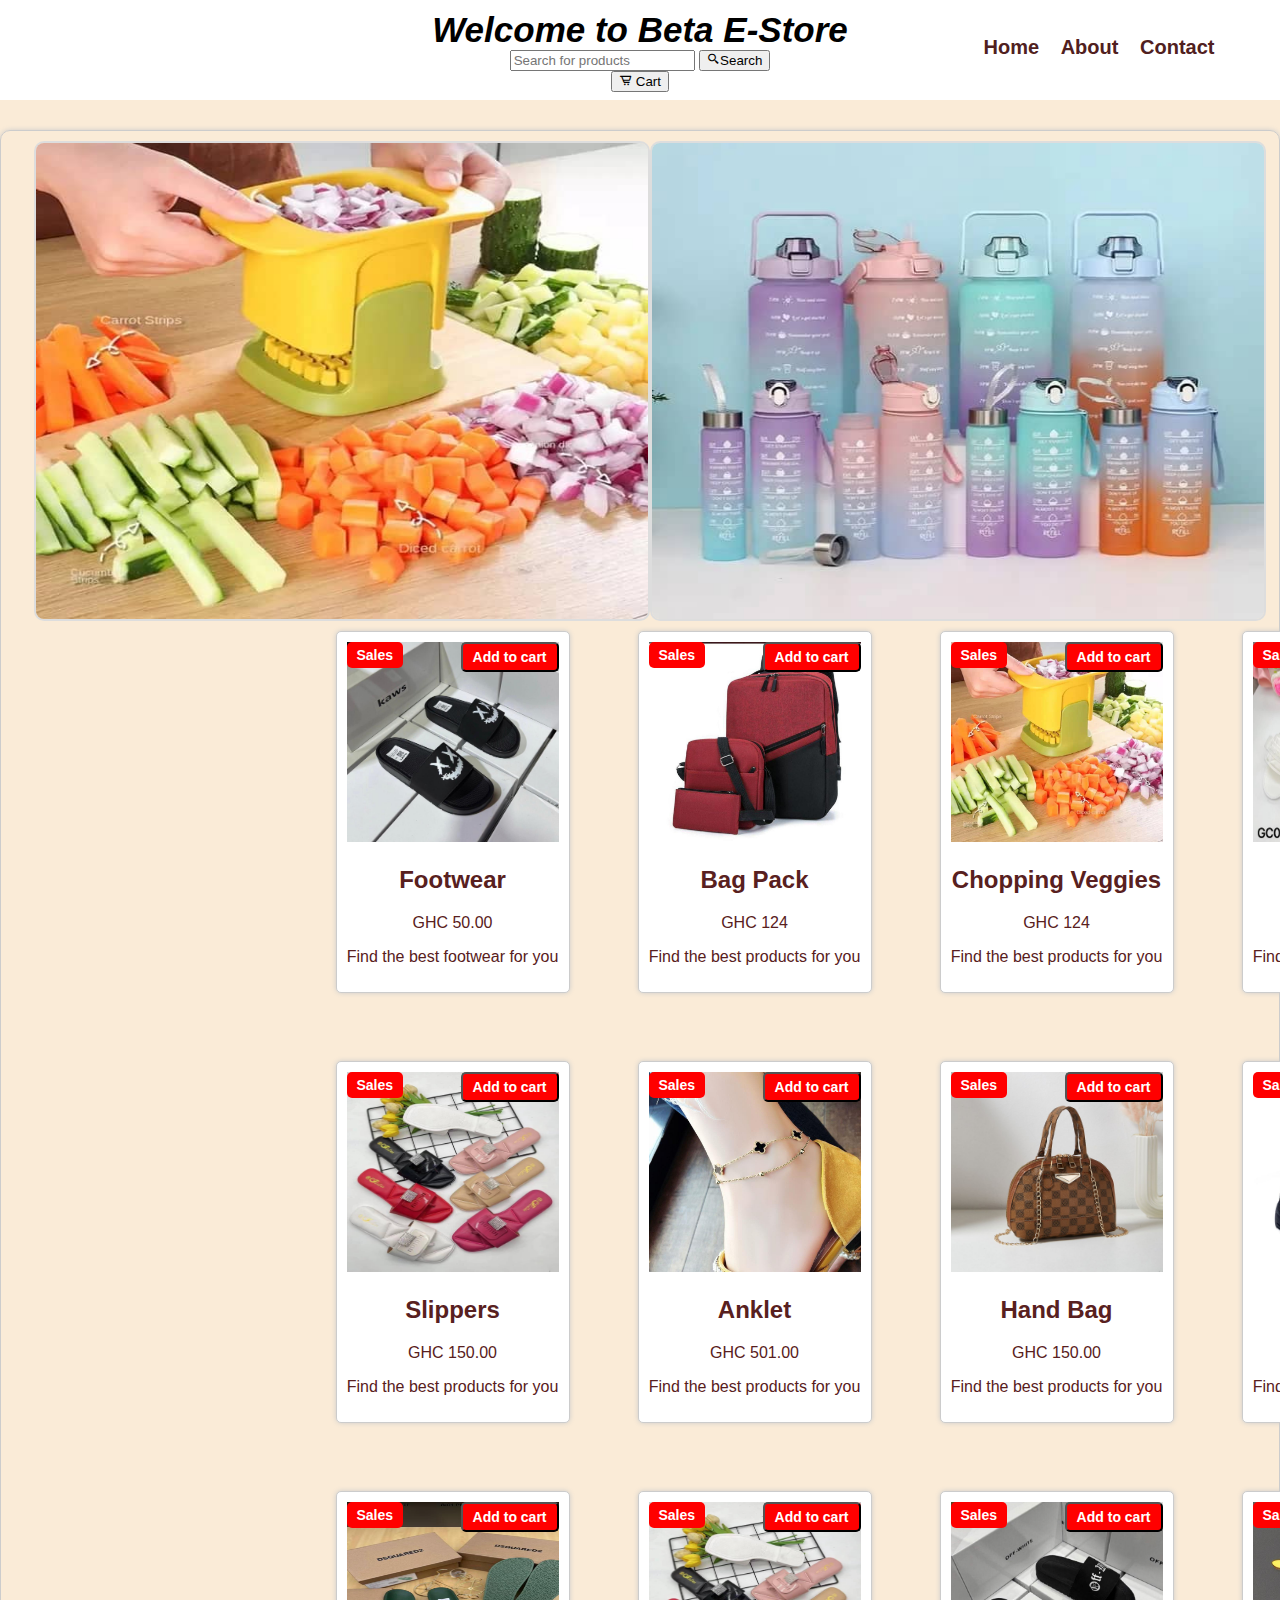
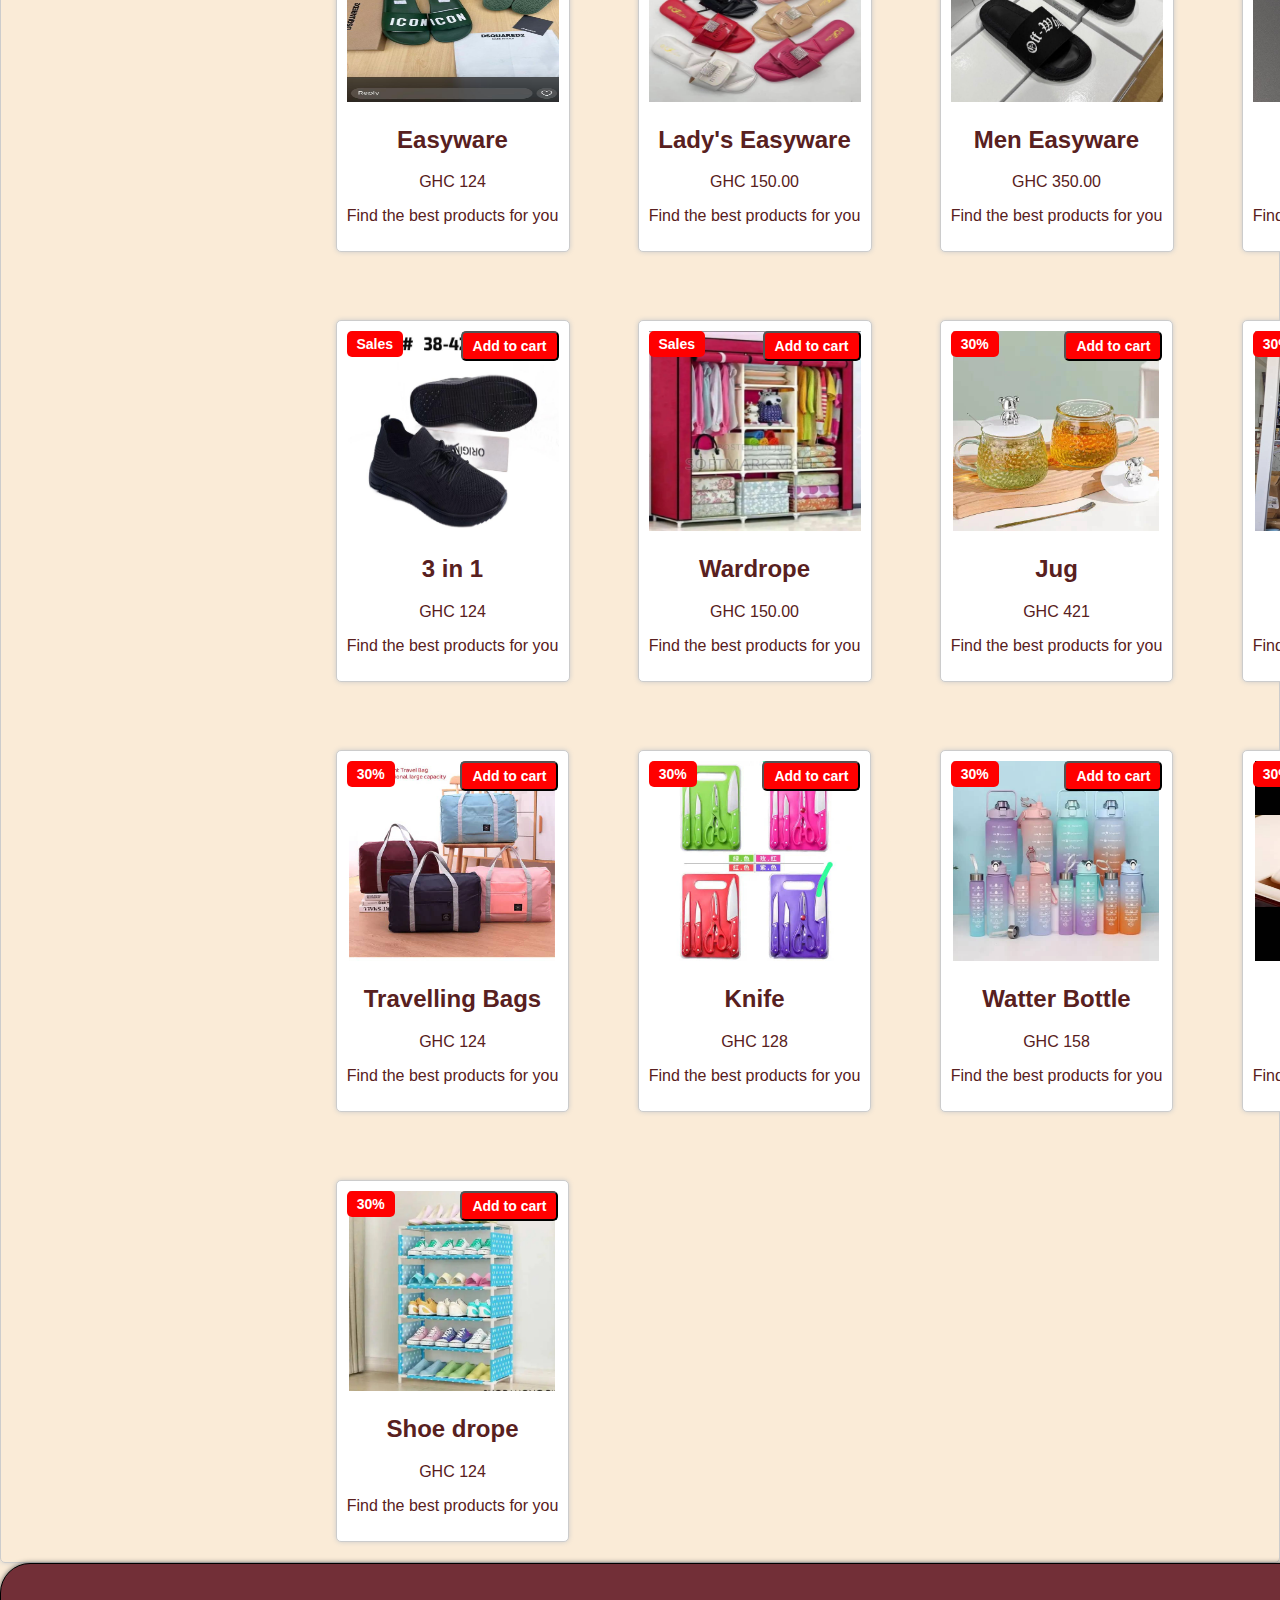
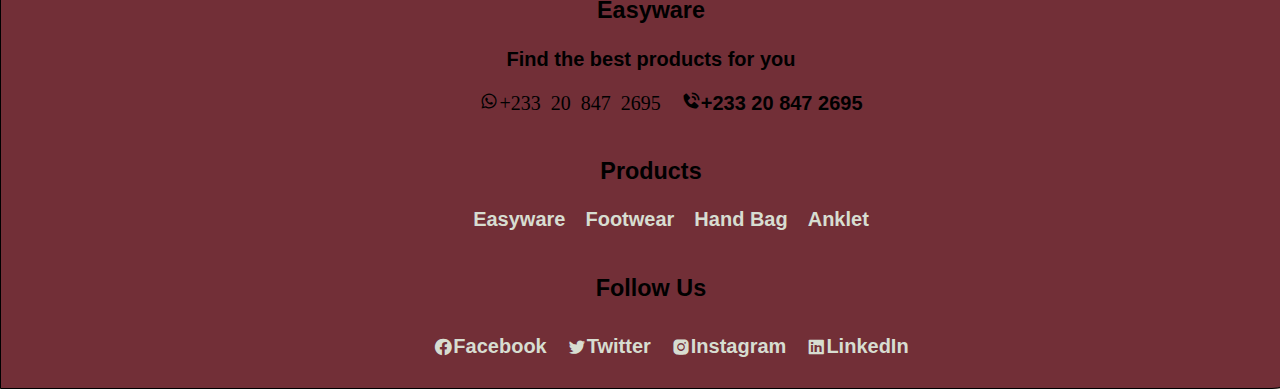
<file: index.html>
<!DOCTYPE html>
<html lang="en">

<head>
    <meta charset="UTF-8">
    <meta name="viewport" content="width=device-width, initial-scale=1.0">
    <title>Home Page</title>
    <link rel="stylesheet" href="Css/index.css">
    <link rel="stylesheet" href="boxicons-2.1.0/css/boxicons.css">
    <style>
        .slide-container {
            position: relative;
            display: flex;
            max-width: 98%;
            height: 30rem;
            margin-left: 20px;

        }
        .slider {
            position: relative;
            width: 50%;
            
            min-height: 40%;
            overflow: hidden;
            border: 2px solid #ddd;
            border-radius: 10px;
        }

        .slides {
            display: flex;
            transition: transform 0.5s ease-in-out;
            width: 100%;
            height: 100%;
        }
        .slides2 {
            display: flex;
            transition: transform 0.5s ease-in-out;
            width: 100%;
            height: 100%;
        }
        .slide {
            min-width: 100%;
            box-sizing: border-box;
            object-fit: cover;
        }

        .slide img {
            width: 100%;
            height: 100%;
            display: block;
        }
    </style>
</head>

<body >
    <header>
        <div class="logo">
            
            <a href="index.html">Welcome to Beta E-Store</a>
        </div>
        <div class="menu">
            <div class="search">
                <input type="text" placeholder="Search for products">
                <button type="submit"><i class='bx bx-search-alt-2'></i>Search</button>
            </div>
            <div class="cart-container">
                <a href="cart.html"><button class="main-cart"><i class='bx bx-cart-alt' ></i> Cart</button></a>
            </div>
        </div>
        <nav>
            <ul>
                <li><a href="index.html" class="btn active">Home</a></li>
                <li><a href="about.html" class="btn">About</a></li>
                <li><a href="contact.html" class="btn">Contact</a></li>
            </ul>
        </nav>
        
    </header>

    <section>
        <div class="slide-container">
            <div class="slider">
                <div class="slides">
                    <!-- Slide 1 -->
                    <div class="slide">
                        <img src="images/2.jpg" alt="Image 1">
                    </div>
                    <!-- Slide 2 -->
                    <div class="slide">
                        <img src="images/5.jpg" alt="Image 2">
                    </div>
                    <!-- Slide 3 -->
                    <div class="slide">
                        <img src="images/easyware.jpg" alt="Image 3">
                    </div>
                </div>
            </div>

            <div class="slider">
                <div class="slides2">
                    <!-- Slide 1 -->
                    <div class="slide">
                        <img src="images/waterbottle.jpg" alt="Image 1">
                    </div>
                    <!-- Slide 2 -->
                    <div class="slide">
                        <img src="images/t.jpg" alt="Image 2">
                    </div>
                    <!-- Slide 3 -->
                    <div class="slide">
                        <img src="images/4.jpg" alt="Image 3">
                    </div>
                </div>
            </div>
           
        </div>
        <div class="container">

            <a href="#" class="product-link">
                <div class="image-container">
                    <img src="./images/easyware.jpg" alt="Footwear" width="212" height="200">
                    <span class="image-text">Sales</span>
                    <h2>Footwear</h2>
                    <button type="button" class="cart">Add to cart</button>
                    <P>GHC 50.00</P>
                    <p>Find the best footwear for you</p>
                </div>
            </a>
            <a href="#" class="product-link">
                <div class="image-container">
                    <img src="images/bag.jpg" alt="Bag pack" width="212" height="200">
                    <span class="image-text">Sales</span>
                    <h2>Bag Pack</h2>
                    <button type="button" class="cart">Add to cart</button>
                    <p>GHC 124</p>
                    <p>Find the best products for you</p>
                </div>
            </a>
            <a href="#" class="product-link">
                <div class="image-container">
                    <img src="images/2.jpg" alt="Chopping veggies" width="212" height="200">
                    <span class="image-text">Sales</span>
                    <h2>Chopping Veggies</h2>
                    <button type="button" class="cart">Add to cart</button>
                    <p>GHC 124</p>
                    <p>Find the best products for you</p>
                </div>
            </a>
            <a href="#" class="product-link">
                <div class="image-container">
                    <img src="images/4.jpg" alt="Slippers" width="212" height="200">
                    <span class="image-text">Sales</span>
                    <h2>Slippers</h2>
                    <button type="button" class="cart">Add to cart</button>
                    <p>GHC 350.00</p>
                    <p>Find the best products for you</p>
                </div>
            </a>
            <a href="#" class="product-link">
                <div class="image-container">
                    <img src="images/j.jpg" alt="Slippers" width="212" height="200">
                    <span class="image-text">Sales</span>
                    <h2>Slippers</h2>
                    <button type="button" class="cart">Add to cart</button>
                    <p>GHC 150.00</p>
                    <p>Find the best products for you</p>
                </div>
            </a>
            <a href="#" class="product-link">
                <div class="image-container">
                    <img src="images/w.jpg" alt="Anklet" width="212" height="200">
                    <span class="image-text">Sales</span>
                    <h2>Anklet</h2>
                    <button type="button" class="cart">Add to cart</button>
                    <p>GHC 501.00</p>
                    <p>Find the best products for you</p>
                </div>
            </a>
            <a href="#" class="product-link">
                <div class="image-container">
                    <img src="images/tw.jpg" alt="Hand Bag" width="212" height="200">
                    <span class="image-text">Sales</span>
                    <h2>Hand Bag</h2>
                    <button type="button" class="cart">Add to cart</button>
                    <p>GHC 150.00</p>
                    <p>Find the best products for you</p>
                </div>
            </a>
       
            <a href="#" class="product-link">
                <div class="image-container">
                    <img src="images/h.jpg" alt="Footwear" width="212" height="200">
                    <span class="image-text">Sales</span>
                    <h2>Footwear</h2>
                    <button type="button" class="cart">Add to cart</button>
                    <p>GHC 50.00</p>
                    <p>Find the best footwear for you</p>
                </div>
            </a>
            <a href="#" class="product-link">
                <div class="image-container">
                    <img src="images/slippers.jpg" alt="Easyware" width="212" height="200">
                    <span class="image-text">Sales</span>
                    <h2>Easyware</h2>
                    <button type="button" class="cart">Add to cart</button>
                    <p>GHC 124</p>
                    <p>Find the best products for you</p>
                </div>
            </a>
            <a href="#" class="product-link">
                <div class="image-container">
                    <img src="images/j.jpg" alt="Lady's Easyware" width="212" height="200">
                    <span class="image-text">Sales</span>
                    <h2>Lady's Easyware</h2>
                    <button type="button" class="cart">Add to cart</button>
                    <p>GHC 150.00</p>
                    <p>Find the best products for you</p>
                </div>
            </a>
            <a href="#" class="product-link">
                <div class="image-container">
                    <img src="images/s.jpg" alt="Men Easyware" width="212" height="200">
                    <span class="image-text">Sales</span>
                    <h2>Men Easyware</h2>
                    <button type="button" class="cart">Add to cart</button>
                    <p>GHC 350.00</p>
                    <p>Find the best products for you</p>
                </div>
            </a>
            <a href="#" class="product-link">
                <div class="image-container">
                    <img src="images/5.jpg" alt="Anklet" width="212" height="200">
                    <span class="image-text">Sales</span>
                    <h2>Anklet</h2>
                    <button type="button" class="cart">Add to cart</button>
                    <p>GHC 51.00</p>
                    <p>Find the best products for you</p>
                </div>
            </a>
            <a href="#" class="product-link">
                <div class="image-container">
                    <img src="images/h.jpg" alt="3 in 1" width="212" height="200">
                    <span class="image-text">Sales</span>
                    <h2>3 in 1</h2>
                    <button type="button" class="cart">Add to cart</button>
                    <p>GHC 124</p>
                    <p>Find the best products for you</p>
                </div>
            </a>
            <a href="#" class="product-link">
                <div class="image-container">
                    <img src="images/wardrope.jpg" alt="3 in 1" width="212" height="200">
                    <span class="image-text">Sales</span>
                    <h2>Wardrope</h2>
                    <button type="button" class="cart">Add to cart</button>
                    <p>GHC 150.00</p>
                    <p>Find the best products for you</p>
                </div>
            </a>

            <article>
                <a href="" class="product-link">
                    <div class="image-container">
                        <img src="images/jag.jpg" alt="Jug" width="206" height="200">
                        <span class="image-text">30%</span>
                        <h2>Jug</h2>
                        <button type="button" class="cart">Add to cart</button>
                        <p>GHC 421</p>
                        <p>Find the best products for you</p>
                    </div>
                </a>
            </article>
            <article>
                <a href="" class="product-link">
                    <div class="image-container">
                        <img src="images/knifeset.jpg" alt="Jug" width="206" height="200">
                        <span class="image-text">30%</span>
                        <h2>Knife Set</h2>
                        <button type="button" class="cart">Add to cart</button>
                        <p>GHC 124</p>
                        <p>Find the best products for you</p>
                    </div>
                </a>
            </article>
            <article>
                <a href="" class="product-link">
                    <div class="image-container">
                        <img src="images/travellingbG.jpg" alt="Jug" width="206" height="200">
                        <span class="image-text">30%</span>
                        <h2>Travelling Bags</h2>
                        <button type="button" class="cart">Add to cart</button>
                        <p>GHC 124</p>
                        <p>Find the best products for you</p>
                    </div>
                </a>
            </article>
            <article>
                <a href="" class="product-link">
                    <div class="image-container">
                        <img src="images/knife.jpg" alt="Jug" width="206" height="200">
                        <span class="image-text">30%</span>
                        <h2>Knife</h2>
                        <button type="button" class="cart">Add to cart</button>
                        <p>GHC 128</p>
                        <p>Find the best products for you</p>
                    </div>
                </a>
            </article>
            <article>
                <a href="" class="product-link">
                    <div class="image-container">
                        <img src="images/waterbottle.jpg" alt="Jug" width="206" height="200">
                        <span class="image-text">30%</span>
                        <h2>Watter Bottle</h2>
                        <button type="button" class="cart">Add to cart</button>
                        <p>GHC 158</p>
                        <p>Find the best products for you</p>
                    </div>
                </a>
            </article>
            <article>
                <a href="" class="product-link">
                    <div class="image-container">
                        <img src="images/watch1.jpg" alt="Jug" width="206" height="200">
                        <span class="image-text">30%</span>
                        <h2>Watch</h2>
                        <button type="button" class="cart">Add to cart</button>
                        <p>GHC 134</p>
                        <p>Find the best products for you</p>
                    </div>
                </a>
            </article>
            <article>
                <a href="" class="product-link">
                    <div class="image-container">
                        <img src="images/shoedrode.jpg" alt="Jug" width="206" height="200">
                        <span class="image-text">30%</span>
                        <h2>Shoe drope</h2>
                        <button type="button" class="cart">Add to cart</button>
                        <p>GHC 124</p>
                        <p>Find the best products for you</p>
                    </div>
                </a>
            </article>

        
    </div>
   

<!-- 
        <div class="container">
            <article>
                <a href="#" class="product-link">
                    <div class="image-container">
                        <img src="images/easyware.jpg" alt="Footwear" width="212" height="200">
                        <span class="image-text">4% discount</span>
                        <h2>Footwear</h2>
                        <button type="button" class="cart">Add to cart</button>
                        <P>GHC 50.00</P>
                        <p>Find the best footwear for you</p>
                    </div>
                </a>
                <a href="#" class="product-link">
                    <div class="image-container">
                        <img src="images/bag.jpg" alt="Bag pack" width="212" height="200">
                        <span class="image-text">3% discount</span>
                        <h2>Bag Pack</h2>
                        <button type="button" class="cart">Add to cart</button>
                        <p>GHC 124</p>
                        <p>Find the best products for you</p>
                    </div>
                </a>
                <a href="#" class="product-link">
                    <div class="image-container">
                        <img src="images/2.jpg" alt="Chopping veggies" width="212" height="200">
                        <span class="image-text">4% discount</span>
                        <h2>Chopping Veggies</h2>
                        <button type="button" class="cart">Add to cart</button>
                        <p>GHC 320</p>
                        <p>Find the best products for you</p>
                    </div>
                </a>
                <a href="#" class="product-link">
                    <div class="image-container">
                        <img src="images/4.jpg" alt="Slippers" width="212" height="200">
                        <span class="image-text">3% discount</span>
                        <h2>Slippers</h2>
                        <button type="button" class="cart">Add to cart</button>
                        <p>GHC 350.00</p>
                        <p>Find the best products for you</p>
                    </div>
                </a>
                <a href="#" class="product-link">
                    <div class="image-container">
                        <img src="images/j.jpg" alt="Slippers" width="212" height="200">
                        <span class="image-text">6% discount</span>
                        <h2>Slippers</h2>
                        <button type="button" class="cart">Add to cart</button>
                        <p>GHC 150.00</p>
                        <p>Find the best products for you</p>
                    </div>
                </a>
                <a href="#" class="product-link">
                    <div class="image-container">
                        <img src="images/w.jpg" alt="Anklet" width="212" height="200">
                        <span class="image-text">3% discount</span>
                        <h2>Anklet</h2>
                        <button type="button" class="cart">Add to cart</button>
                        <p>GHC 501.00</p>
                        <p>Find the best products for you</p>
                    </div>
                </a>
                <a href="#" class="product-link">
                    <div class="image-container">
                        <img src="images/tw.jpg" alt="Hand Bag" width="212" height="200">
                        <span class="image-text">Sales</span>
                        <h2>Hand Bag</h2>
                        <button type="button" class="cart">Add to cart</button>
                        <p>GHC 150.00</p>
                        <p>Find the best products for you</p>
                    </div>
                </a>
            </article>

            <article>
                <a href="#" class="product-link">
                    <div class="image-container">
                        <img src="images/h.jpg" alt="Footwear" width="212" height="200">
                        <span class="image-text">Sales</span>
                        <h2>Footwear</h2>
                        <button type="button" class="cart">Add to cart</button>
                        <p>GHC 50.00</p>
                        <p>Find the best footwear for you</p>
                    </div>
                </a>
                <a href="#" class="product-link">
                    <div class="image-container">
                        <img src="images/slippers.jpg" alt="Easyware" width="212" height="200">
                        <span class="image-text">Sales</span>
                        <h2>Easyware</h2>
                        <button type="button" class="cart">Add to cart</button>
                        <p>GHC 124</p>
                        <p>Find the best products for you</p>
                    </div>
                </a>
                <a href="#" class="product-link">
                    <div class="image-container">
                        <img src="images/j.jpg" alt="Lady's Easyware" width="212" height="200">
                        <span class="image-text">Sales</span>
                        <h2>Lady's Easyware</h2>
                        <button type="button" class="cart">Add to cart</button>
                        <p>GHC 150.00</p>
                        <p>Find the best products for you</p>
                    </div>
                </a>
                <a href="#" class="product-link">
                    <div class="image-container">
                        <img src="images/s.jpg" alt="Men Easyware" width="212" height="200">
                        <span class="image-text">Sales</span>
                        <h2>Men Easyware</h2>
                        <button type="button" class="cart">Add to cart</button>
                        <p>GHC 350.00</p>
                        <p>Find the best products for you</p>
                    </div>
                </a>
                <a href="#" class="product-link">
                    <div class="image-container">
                        <img src="images/5.jpg" alt="Anklet" width="212" height="200">
                        <span class="image-text">Sales</span>
                        <h2>Anklet</h2>
                        <button type="button" class="cart">Add to cart</button>
                        <p>GHC 51.00</p>
                        <p>Find the best products for you</p>
                    </div>
                </a>
                <a href="#" class="product-link">
                    <div class="image-container">
                        <img src="images/kettle2.jpg" alt="3 in 1" width="212" height="200">
                        <span class="image-text">24% discount</span>
                        <h2>Electric Kettle</h2>
                        <button type="button" class="cart">Add to cart</button>
                        <p>GHC 340</p>
                        <p>Find the best products for you</p>
                    </div>
                </a>
                <a href="#" class="product-link">
                    <div class="image-container">
                        <img src="images/wardrope.jpg" alt="3 in 1" width="212" height="200">
                        <span class="image-text">20 discount</span>
                        <h2>Wardrope</h2>
                        <button type="button" class="cart">Add to cart</button>
                        <p>GHC 150.00</p>
                        <p>Find the best products for you</p>
                    </div>
                </a>
            </article>
        </div> -->
       
    </section>

    <footer>
        <!-- Add footer content here -->
        <div class="footer">
            <div class="footer-content">
                <h3>Easyware</h3>
                <p>Find the best products for you</p>
                <ul class="socials">
                    <li><i class='bx bxl-whatsapp' >+233 20 847 2695</i></li>
                    <li><i class='bx bxs-phone-call' ></i>+233 20 847 2695</li>
                </ul>
            </div>
            <div class="footer-content">
                <h3>Products</h3>
                <ul class="socials">
                    <li><a href="#">Easyware</a></li>
                    <li><a href="#">Footwear</a></li>
                    <li><a href="#">Hand Bag</a></li>
                    <li><a href="#">Anklet</a></li>
                </ul>
            </div>
            <div class="footer-content">
                <h3>Follow Us</h3>
                <ul class="socials">
                    <li><a href="#" class="socials"><i class='bx bxl-facebook-circle'></i>Facebook</a></li>
                    <li><a href="#" class="socials"><i class='bx bxl-twitter' ></i>Twitter</a></li>
                    <li><a href="#" class="socials"><i class='bx bxl-instagram-alt' ></i>Instagram</a></li>
                    <li><a href="#" class="socials"><i class='bx bxl-linkedin-square' ></i>LinkedIn</a></li>
                </ul>
            </div>
    </footer>

    <script>
        let currentIndex = 0;
        let currentIndex2 = 0;

        function moveSlide(slidesClass, currentIndexRef) {
            const slides = document.querySelector(slidesClass);
            const totalSlides = slides.children.length;

            if (slidesClass === '.slides') {
                currentIndex = (currentIndex + 1) % totalSlides;
                slides.style.transform = `translateX(-${currentIndex * 100}%)`;
            } else if (slidesClass === '.slides2') {
                currentIndex2 = (currentIndex2 + 1) % totalSlides;
                slides.style.transform = `translateX(-${currentIndex2 * 100}%)`;
            }
        }

        // Automatically move slides every 3 seconds
        setInterval(() => moveSlide('.slides'), 3000);
        setInterval(() => moveSlide('.slides2'), 3000);

    </script>
</body>

</html>
</file>
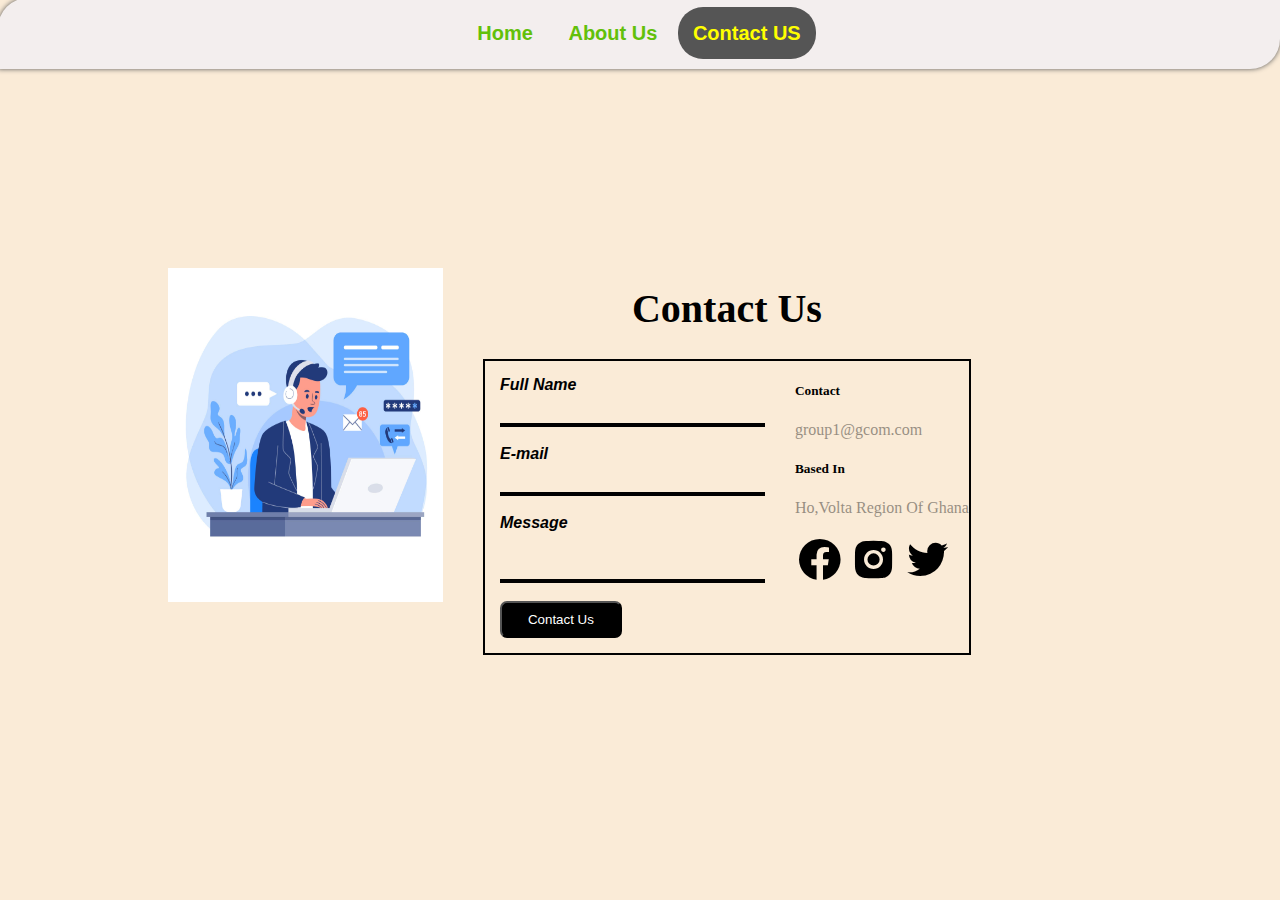
<file: contact.html>
<!DOCTYPE html>
<html lang="en">
<head>
    <meta charset="UTF-8">
    <meta name="viewport" content="width=device-width, initial-scale=1.0">
    <title>Contact Us</title>
    <link rel="stylesheet" href="boxicons-2.1.0/css/boxicons.css">
   <link rel="stylesheet" href="Css/contact.css">
</head>
<body class="contactUs_body">
    <header class="contactUs_header">
        <nav class="contactUs_nav">
          <a href="index.html" title="Back to Home">Home</a>
          <a href="about.html" title="Back to About Us">About Us</a>
          <a href="contact.html" title="Back to Contact" class="active">Contact US</a>
        </nav>
    </header>
    <section class="contactUs_section">
        <div> <img src="image/5124556.jpg" alt="food" srcset="" id="contactUs_img"></div>
        <div class="content_container">
             <h1 class="contactUs_h1">Contact Us</h1>
           <div id="contactUs_container">
             <div class="contactUs_div1">
                 <form method="get">
                     <label for="name" class="contactUs_lable">Full Name</label><br>
                     <input type="text" id="name" required class="contactUs_input"> <br><br>
                     <label for="email" class="contactUs_lable">E-mail</label><br>
                     <input type="email" id="email" required class="contactUs_input"><br><br>
                     <label for="message" class="contactUs_lable">Message</label><br><br>
                     <input type="text" id="message" required class="contactUs_input"><br><br>
                     <button type="submit" id="form_btn">Contact Us</button>
                 </form>
                </div>
                <div class="div2">
         <div>
                 <h5 class="contactUs_h5">Contact</h5>
                 <span class="contactUs_span">group1@gcom.com</span>
                </div>
                <div>
                 <h5 class="contactUs_h5">Based In</h5>
                 <span  class="contactUs_span">Ho,Volta Region Of Ghana</span>
                </div><br>
                <div>
                 <i <i class='bx bxl-facebook-circle contactUs_bx' ></i>
                 <i class='bx bxl-instagram-alt contactUs_bx' ></i>
                 <i class='bx bxl-twitter contactUs_bx'></i>
                </div>
                </div>
           </div>
        </div>
     </section>
</body>
</html>
</file>
<file: Css/index.css>
:root{
    --primary-color:  rgb(236, 199, 78);
    --foreground-color: transparent;
    --bg-color: #555;
    --color-2:  #567449;
}
body {
    background-color: antiquewhite;
    font-family: Arial, sans-serif;
    margin: 0;
    padding: 0;
    
    
}
header {
    background-color: white;
    color: rgb(24, 16, 16);
    padding: 10px 0;
    text-align: center;
    height: 5rem;
    margin-bottom: 30px;
}

.logo a{
    color: black;
    font-size: 35px;
    font-style: italic;
    font-weight: bolder;
}
nav{
    background-color: transparent;
    padding: 1px;
    align-items: center;
    align-content: center;
    text-align: center;
    font-size: 20px;
    font-family: 'Arial';
    font-weight: bold;
    width: 400px;
    position: absolute;
    z-index: 1;
    margin-top: 15px;
    /* border-radius: 30px 0px 30px 0px;
    box-shadow: 0px 0px 5px 0px var(--bg-color); */
    top: 0;
    right: 0;
}

nav li{
    display: inline;
    margin: 0.5rem;
    
    
}
.btn{
    color: #502020;
    
   

}

.btn:hover{
    color: #502020;
    border-radius: 20px;
    padding: 10px;
    width: 0px;
    border: 1px solid rgb(241, 11, 11);
    box-shadow: #c43737 0px 0px 3px 1px;

}



     /* Move the nav bar to the right */
/* }
li{
    display: inline;
    margin: 5px;
}
nav a{
    color: rgb(132, 211, 58);
    text-decoration: none;
    text-align: center;
    width: 2;
    padding: 15px;
    margin: 0;
    
}
nav a:hover {
    color: #567449;
    border: 1px solid;
    border-radius: 30px;
    transform: scale(1.1);
    transition: background-color 0.3s ease, color 0.3s ease, transform 0.3s ease;
}
a.active{
    background-color: var(--bg-color);
    border-radius:25px ;
    color: yellow;
}
a.active:hover{
    color: rgb(236, 236, 112);
    border: none;
    
}*/


.product-link {
    text-decoration: none;
    color: rgb(88, 32, 32);
    transform: scale(1);
    transition: color 0.3s ease, text-decoration 0.3s ease, transform 0.3s ease;
}

.product-link:hover {
    color: rgb(120, 131, 81);
    text-decoration: none;
    transform: scale(1.0);
    transition: color 0.3s ease, text-decoration 0.3s ease, transform 0.3s ease;
}
section {
    margin: 0;
    padding: 10px;
    text-align: center;
    border: 1px solid #ccc;
    border-radius: 10px 10px 5px 5px;
    box-shadow: 0 0 5px #ccc;
    background-color: transparent;
    
    justify-items: center;
    /* display: flex;
    flex-wrap: wrap;
    justify-content: center;
    border: 1px solid black; */
    
}
.container{
    --cols: 4;
    --height: 20rem;
    /* --gap: ; */

    display: grid;
    width: 50%;
    grid-template-columns: repeat(var(--cols), 1fr);
    grid-auto-rows: repeat(var(--height));
    gap: 3rem;
    
    


    /* display: flex;
    flex-wrap: wrap;
    justify-content: center;
    gap: 10px; */
}
.image-container {
    position: relative;
    display: inline-block;
    padding: 10px;
    margin: 10px;
    border: 1px solid #ccc;
    border-radius: 5px;
    box-shadow: 0 0 5px #ccc;
    background-color: white;
    transition: transform 0.3s ease, box-shadow 0.3s ease;
}
.image-container:hover {
    transform: scale(1.05);
    box-shadow: 0 0 10px #888;
}
.image-text {
    position: absolute;
    top: 10px;
    left: 10px;
    background-color: red;
    color: white;
    padding: 5px 10px;
    font-size: 14px;
    font-weight: bold;
    border-radius: 5px;
}
.cart {
    position: absolute;
    top: 10px;
    right: 10px;
    background-color: red;
    color: white;
    padding: 5px 10px;
    font-size: 14px;
    font-weight: bold;
    border-radius: 5px;
}
/* Media Query for Mobile Devices */
@media (min-width: 450px) and (max-width: 768px) {
    /* nav {
        position: absolute;
        right: 0;
        width: 80%;
        gap: 10px;
        align-items: center;
    }

    .btn {
        width: 90%;
        text-align: center;
    } */
    .container{
        --cols: 3;
        --height: 20rem;
    }
    /* .image-container {
        display: flex;
        flex-direction: column;
        align-items: center;
        width: 100%;
        height: 18rem;
        margin: 10px auto;
    }
    img{
        width: 100%;
    }

    .image-text, .cart {
        font-size: 12px;
        padding: 5px;
    } */
}
@media screen and (max-width: 449px) {
    .container{
        --cols: 2;
        --height: 20rem;
        
    }
    
}




footer{
    background-color: #722f37;
    text-align: center;
    padding: 10px;
    bottom: 0;
    width: 100%;
    font-size: 20px;
    font-family: 'Arial';
    font-weight: bold;
    border: 1px solid black;
    border-radius: 30px 0px 30px 0px;
    box-shadow: 0px 0px 5px 0px var(--bg-color);
    display: flex;
    flex-wrap: wrap;
    justify-content: center;
    align-items: center;
}
.footer{
    display: flex;
    flex-direction: column;
}
a{
    color: rgb(215, 221, 209);
    text-decoration: none;
}
.footer-container{
    display: flex;
    flex-direction: column;
    align-items: center;
    justify-content: center;
}
.socials{
    display: flex;
    justify-content: center;
    align-items: center;
    margin-top: 10px;
}
.socials li {
    list-style-type: none;
    margin: 0 10px;


}
</file>
<file: Css/contact.css>
:root{
    --primary-color:  rgb(236, 199, 78);
    --foreground-color: transparent;
    --bg-color: #555;
    --color-2:  #567449;
}

.contactUs_body{
    background-color: antiquewhite;
    
}
header {
    background-color: transparent;
    color: white;
    text-align: center;
    height: 100px;
    margin-top: -10px; /* Remove margin between header and nav bar */
}
nav{
    background-color: rgb(243, 238, 238);
    padding: 1px;
    align-items: center;
    align-content: center;
    text-align: center;
    font-size: 20px;
    font-family: 'Arial';
    font-weight: bold;
    width: 100%;
    height: 69px;
    position: absolute;
    z-index: 1;
    margin-top: 0; /* Ensure nav bar is directly below the header */
    border-radius: 30px 0px 30px 0px;
    box-shadow: 0px 0px 5px 0px var(--bg-color);
    right: 0; /* Move the nav bar to the right */
}
li{
    display: inline;
    margin: 5px;
}
nav a{
    color: rgb(98, 192, 10);
    text-decoration: none;
    text-align: center;
    width: 2;
    padding: 15px;
    margin: 0;
    
    
}
nav a:hover {
    color: #567449;
    border: 1px solid;
    text-decoration: none;
    border-radius: 30px;
    transform: scale(1.1);
    transition: background-color 0.3s ease, color 0.3s ease, transform 0.3s ease;
}
a.active{
    background-color: var(--bg-color);
    border-radius:25px ;
    color: yellow;
}
a.active:hover{
    color: rgb(236, 236, 112);
    border: none;
}

.contactUs_section{
    display: flex;
    margin-top: 160px;
    margin-left: 160px;
    margin-right: 60px;
    margin-bottom: 0px;

}
#contactUs_img{
    width:275px ;
    height: 334px;
    margin-top: 10px;
}
.contactUs_h1{
    font-weight: bolder;
    font-size: 40px;
    text-align: center;
}
.content_container{
    margin-left: 40px;
}

#contactUs_container{
    border: 2px solid;
    display: flex;
    justify-content: space-around;
    gap: 30px;

}

.contactUs_lable{
    font-weight: bold;
    font-style: italic;
    font-family: 'Gill Sans', 'Gill Sans MT', Calibri, 'Trebuchet MS', sans-serif;
}
.contactUs_input{
    border: none;
    border-bottom: 4px solid;
    background: transparent;
    outline: none;
    padding: 3px 0;
    font-size: 20px;  
}
#form_btn{
    background-color: #000000;
    color: #ffffff;
    border-radius: 7px;
    width: 46%;
    height: 37px;
}

.contactUs_div1{margin-top: 15px;
    margin-bottom:15px ;
    margin-left: 15px;

}

.contactUs_h5{
    font-weight: bold;
}
.contactUs_span{
    text-decoration: transparent;
    opacity: 0.4;
}
.contactUs_bx{
    font-size: 50px;
    
}
i:hover{
    color: #00ffff;
}
a:hover{
    color: aqua;
    transform: scale(1.5);
    text-decoration: underline;
    transition: all 1.40s ease;
}
</file>
